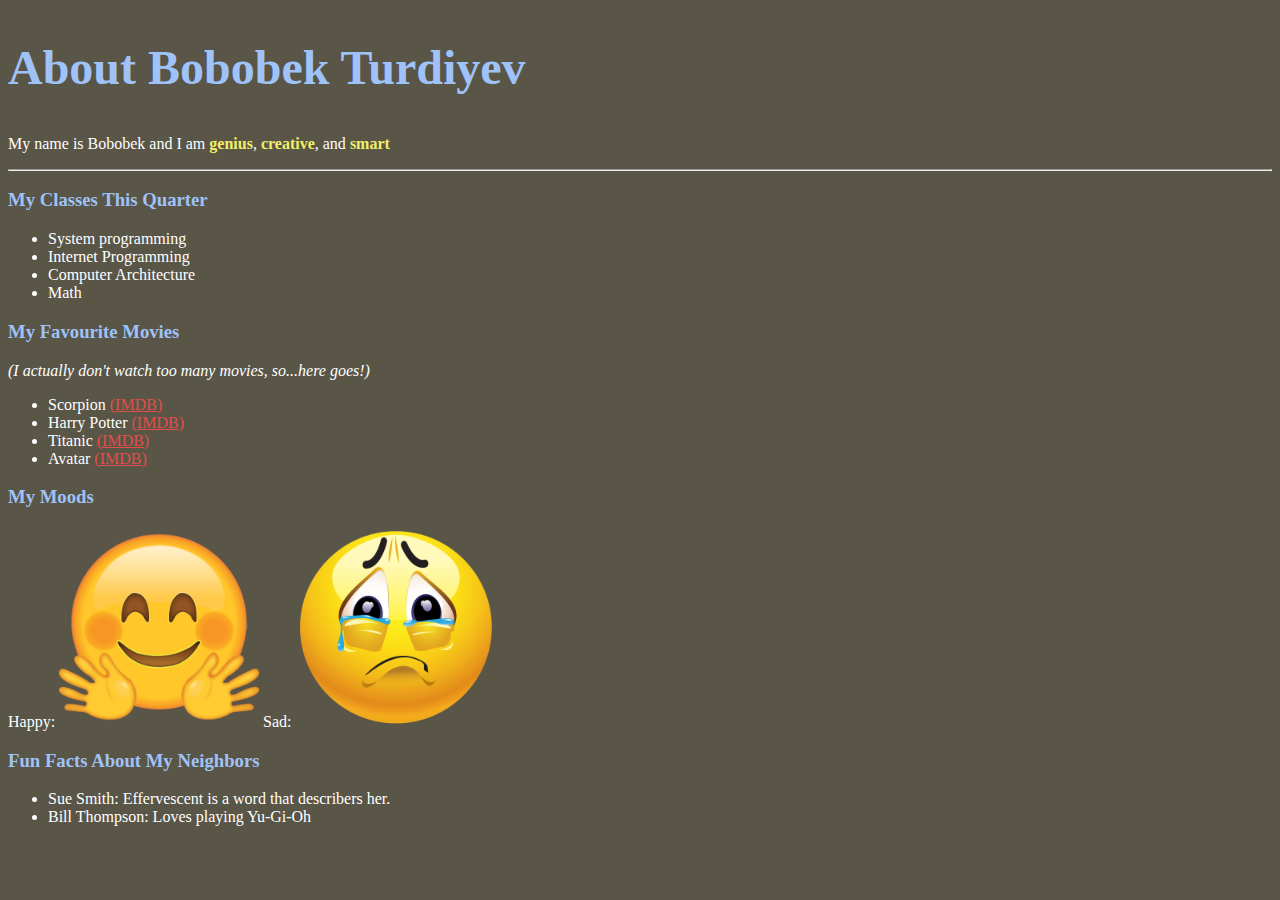
<file: index.html>
<!DOCTYPE html>
<html>
<head>
	<title>About Me</title>
	<link href="style.css" type="text/css" rel="stylesheet">
</head>
<body>
	<h2 class="main">About Bobobek Turdiyev</h2>
	<p class="inline">My name is Bobobek and I am <span class="char"><strong>genius</strong></span>, <span class="char"><strong>creative</strong></span>, and <span class="char"><strong>smart</strong></span></p>
	<hr/>
	
	<h3 class="title">My Classes This Quarter</h3>
		<ul>
			<li class="item">System programming</li>
			<li class="item">Internet Programming</li>
			<li class="item">Computer Architecture</li>
			<li class="item">Math</li>
		</ul>

	<h3 class="title">My Favourite Movies</h3>
	<p class="inline"><em>(I actually don't watch too many movies, so...here goes!)</em></p>

		<ul>
			<li class="item">Scorpion <a href="http://www.imdb.com/title/tt3514324/?ref_=fn_al_tt_1" target="_blank">(IMDB)</a></li>
			<li class="item">Harry Potter <a href="http://www.imdb.com/title/tt0241527/?ref_=fn_al_tt_1" target="_blank">(IMDB)</a></li>
			<li class="item">Titanic <a href="http://www.imdb.com/title/tt0120338/?ref_=fn_al_tt_1" target="_blank">(IMDB)</a></li>
			<li class="item">Avatar <a href="http://www.imdb.com/title/tt0499549/?ref_=fn_al_tt_1" target="_blank">(IMDB)</a></li>
		</ul>


	<h3 class="title">My Moods</h3>
	<p>
		Happy: <img src="images/happy.png"> Sad: <img src="images/sad.png">
	</p>
	<h3 class="title">Fun Facts About My Neighbors</h3>
		<ul>
			<li class="item">Sue Smith: Effervescent is a word that describers her.</li>
			<li class="item">Bill Thompson: Loves playing Yu-Gi-Oh</li>
		</ul>
</body>
</html>
</file>
<file: style.css>
body{
	background: #595547;
	color: #ffffff;
	font-family: Myriad Pro;
}
h2.main{
	color: #9FC2F8;
	font-size: 48px
}

.char{
	color: #F1EF69;
}

.title{
	color: #9FC2F8;
}

a{
	color: #E04F4B;
}

img{
	height: 200px;
}
</file>
